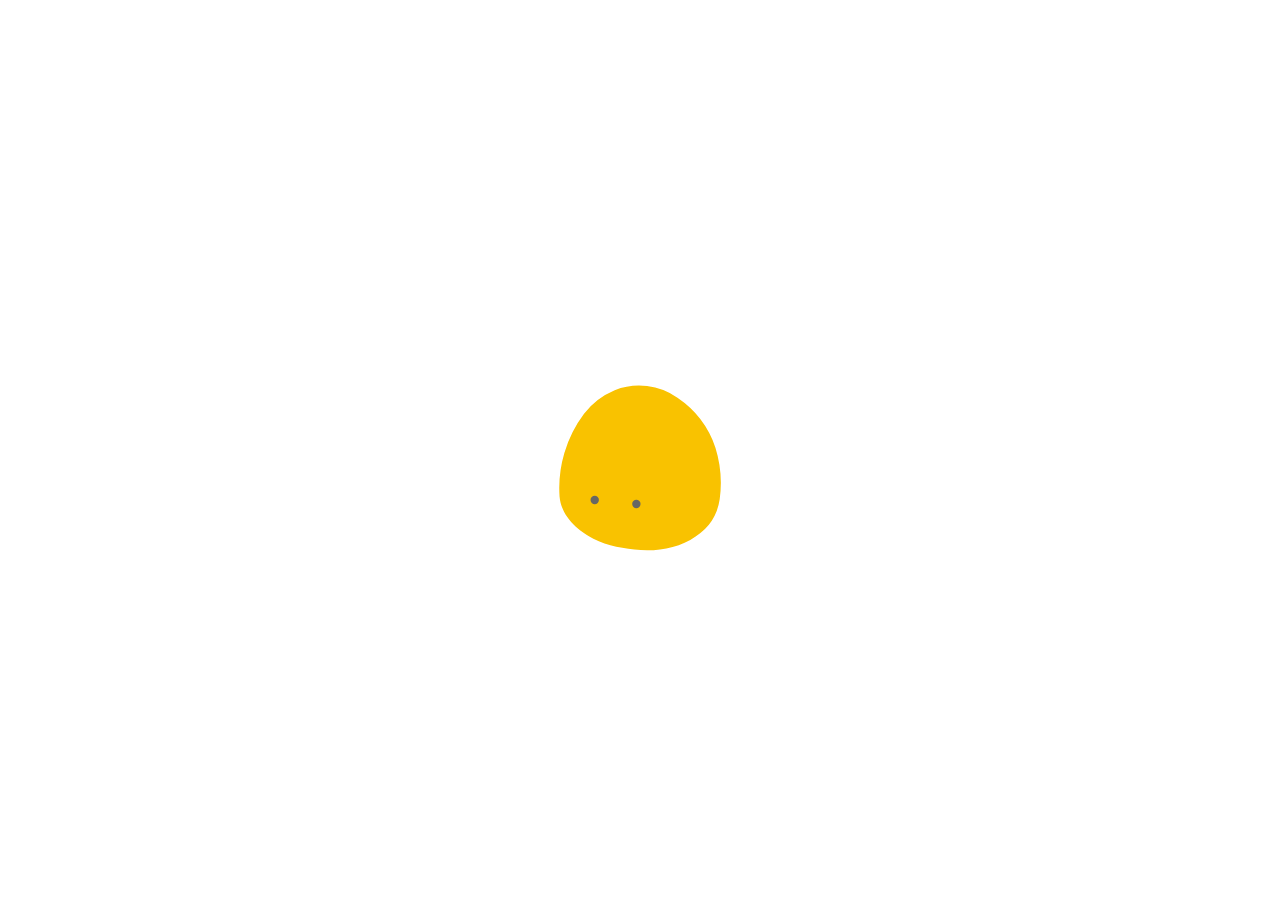
<file: index.html>
<!DOCTYPE html>
<html>
<head>
	<title>네모</title>
	<style type="text/css">@import url("css/css.css")</style>
</head>
<body>
	<section>
	<svg width='100vw' height='90vh' xmlns="http://www.w3.org/2000/svg" viewBox="0 0 47.83 48.71"><path class="nemoh" d="M.11,32.77A36.62,36.62,0,0,1,7.35,8.3a22.29,22.29,0,0,1,9.08-6.95A19.75,19.75,0,0,1,35,3.57,28.88,28.88,0,0,1,46.24,18.33a35.13,35.13,0,0,1,1.26,15.28,15.87,15.87,0,0,1-7.12,11c-5.14,3.58-11.89,4.64-18.11,3.89-4.78-.58-9.65-1.55-13.73-4.11S.55,38,.11,32.77Z"/></svg>
	<svg class='eyes' width='100vw' height='90vh' xmlns="http://www.w3.org/2000/svg" viewBox="0 0 47.83 48.71"><circle class="lefteye" cx="10.3" cy="33.99" r="1.26" transform="translate(-24.51 41.07) rotate(-84.64)"/><circle class="righteye" cx="22.82" cy="35.17" r="1.26" transform="translate(-14.33 54.6) rotate(-84.64)"/></svg>
	<svg class='nem' width='100vw' height='90vh' xmlns="http://www.w3.org/2000/svg" viewBox="0 0 50 50"><circle class="shadow" cx="25" cy="25" r="25"></svg>
	<svg width='100vw' height='90vh' xmlns="http://www.w3.org/2000/svg" viewBox="0 0 47.83 48.71"><path class="button" d="M.11,32.77A36.62,36.62,0,0,1,7.35,8.3a22.29,22.29,0,0,1,9.08-6.95A19.75,19.75,0,0,1,35,3.57,28.88,28.88,0,0,1,46.24,18.33a35.13,35.13,0,0,1,1.26,15.28,15.87,15.87,0,0,1-7.12,11c-5.14,3.58-11.89,4.64-18.11,3.89-4.78-.58-9.65-1.55-13.73-4.11S.55,38,.11,32.77Z"/></svg>
	</section>
	<script src="js/main.js"></script>
</body>
</html>
</file>
